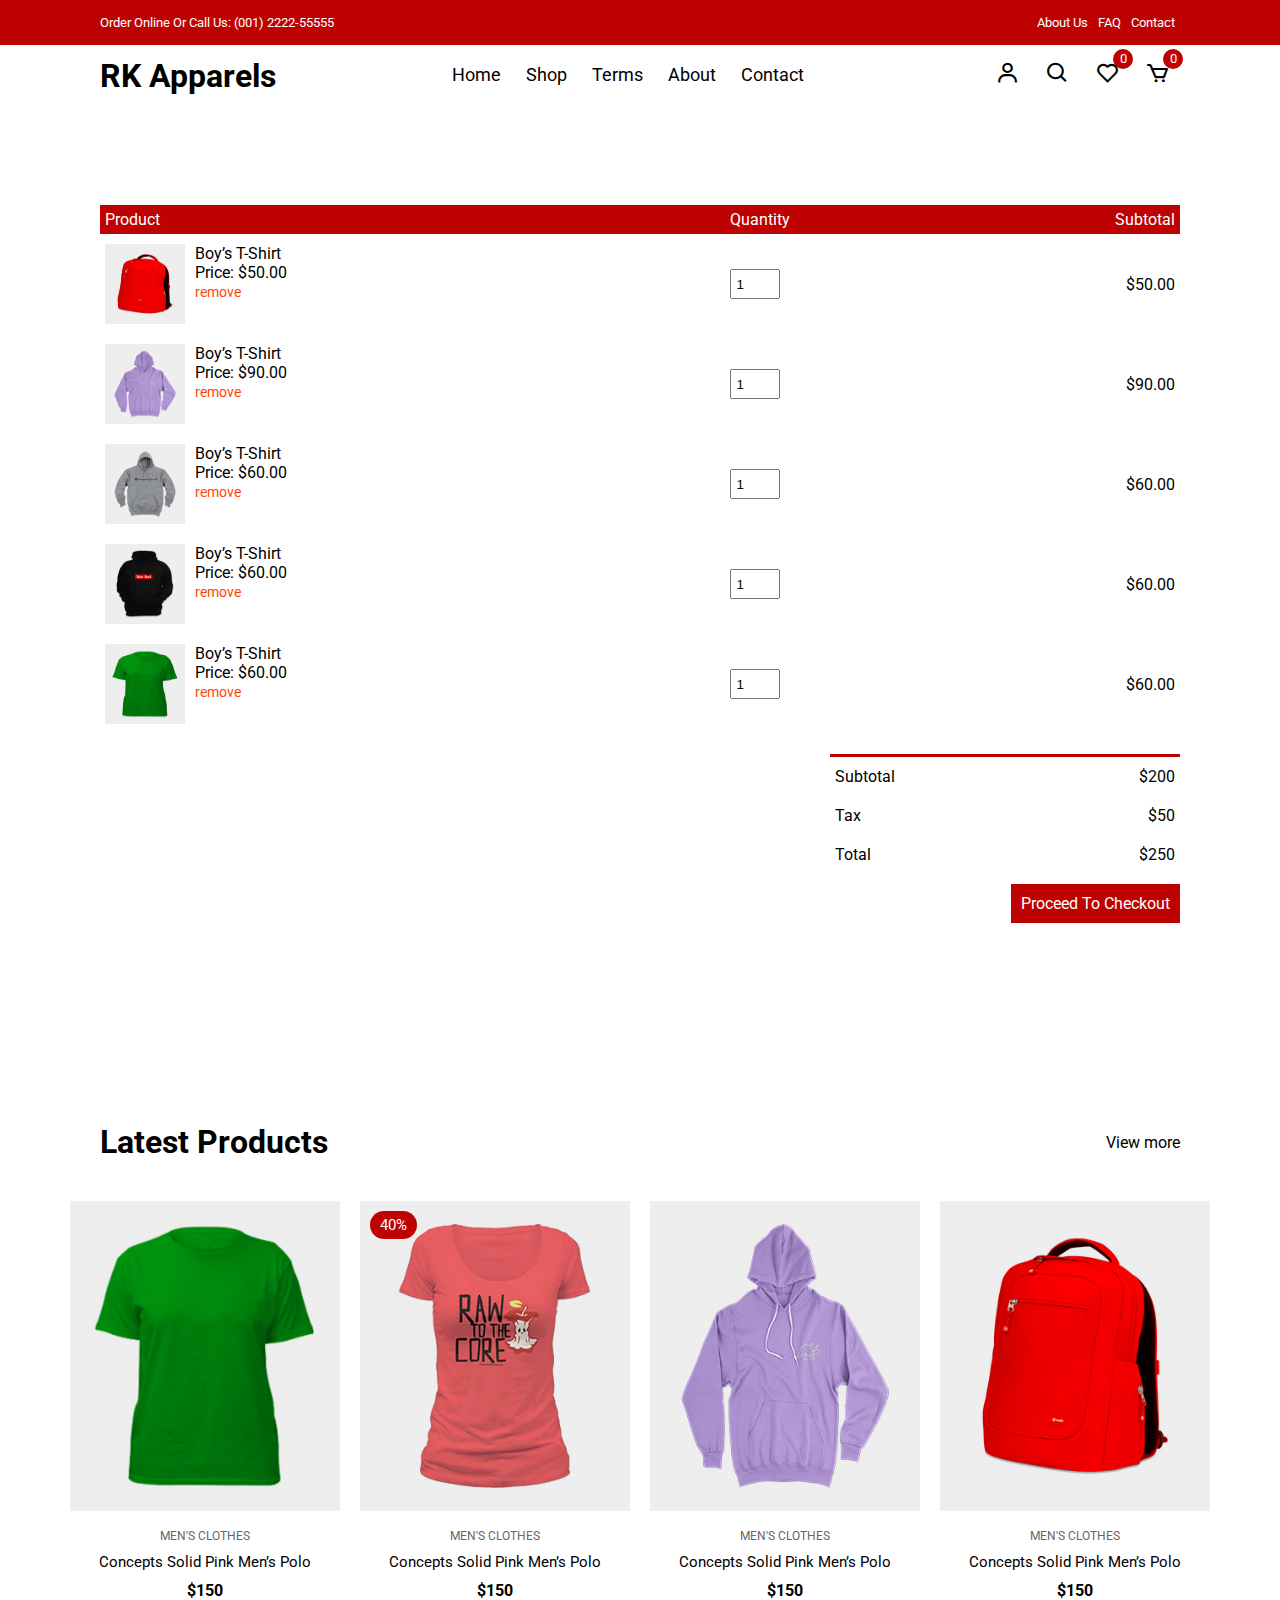
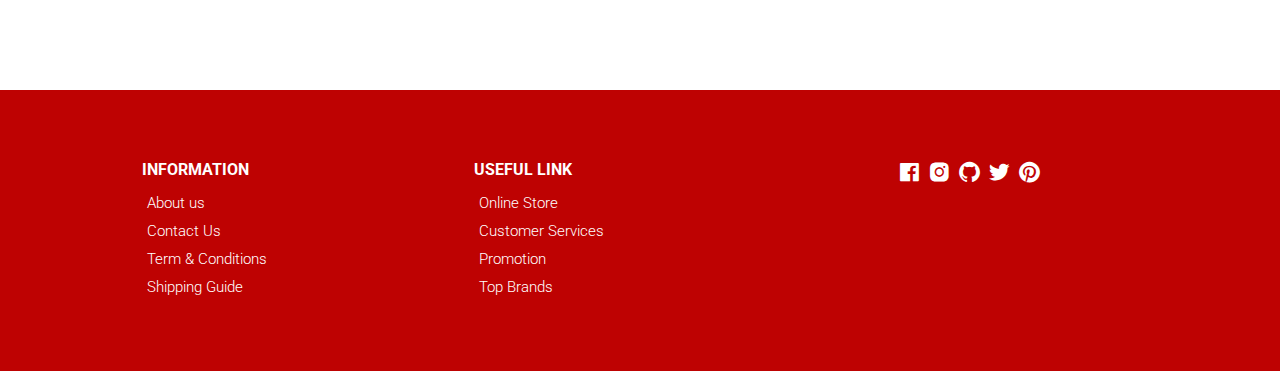
<file: cart.html>
<!DOCTYPE html>
<html lang="en">
  <head>
    <meta charset="UTF-8" />
    <meta name="viewport" content="width=device-width, initial-scale=1.0" />
    <!-- Box icons -->
    <link
      rel="stylesheet"
      href="https://cdn.jsdelivr.net/npm/boxicons@latest/css/boxicons.min.css"
    />
    <!-- Custom StyleSheet -->
    <link rel="stylesheet" href="./css/styles.css" />
    <title>Your Cart</title>
  </head>
  <body>
    <!-- Navigation -->
    <div class="top-nav">
      <div class="container d-flex">
        <p>Order Online Or Call Us: (001) 2222-55555</p>
        <ul class="d-flex">
          <li><a href="#">About Us</a></li>
          <li><a href="#">FAQ</a></li>
          <li><a href="#">Contact</a></li>
        </ul>
      </div>
    </div>
    <div class="navigation">
      <div class="nav-center container d-flex">
        <a href="index.html" class="logo"><h1>RK Apparels</h1></a>

        <ul class="nav-list d-flex">
          <li class="nav-item">
            <a href="/" class="nav-link">Home</a>
          </li>
          <li class="nav-item">
            <a href="product.html" class="nav-link">Shop</a>
          </li>
          <li class="nav-item">
            <a href="#terms" class="nav-link">Terms</a>
          </li>
          <li class="nav-item">
            <a href="#about" class="nav-link">About</a>
          </li>
          <li class="nav-item">
            <a href="#contact" class="nav-link">Contact</a>
          </li>
          <li class="icons d-flex">
            <a href="login.html" class="icon">
              <i class="bx bx-user"></i>
            </a>
            <div class="icon">
              <i class="bx bx-search"></i>
            </div>
            <div class="icon">
              <i class="bx bx-heart"></i>
              <span class="d-flex">0</span>
            </div>
            <a href="cart.html" class="icon">
              <i class="bx bx-cart"></i>
              <span class="d-flex">0</span>
            </a>
          </li>
        </ul>

        <div class="icons d-flex">
          <a href="login.html" class="icon">
            <i class="bx bx-user"></i>
          </a>
          <div class="icon">
            <i class="bx bx-search"></i>
          </div>
          <div class="icon">
            <i class="bx bx-heart"></i>
            <span class="d-flex">0</span>
          </div>
          <a href="cart.html" class="icon">
            <i class="bx bx-cart"></i>
            <span class="d-flex">0</span>
          </a>
        </div>

        <div class="hamburger">
          <i class="bx bx-menu-alt-left"></i>
        </div>
      </div>
    </div>

    <!-- Cart Items -->
    <div class="container cart">
      <table>
        <tr>
          <th>Product</th>
          <th>Quantity</th>
          <th>Subtotal</th>
        </tr>
        <tr>
          <td>
            <div class="cart-info">
              <img src="./images/product-2.jpg" alt="" />
              <div>
                <p>Boy’s T-Shirt</p>
                <span>Price: $50.00</span> <br />
                <a href="#">remove</a>
              </div>
            </div>
          </td>
          <td><input type="number" value="1" min="1" /></td>
          <td>$50.00</td>
        </tr>
        <tr>
          <td>
            <div class="cart-info">
              <img src="./images/product-3.jpg" alt="" />
              <div>
                <p>Boy’s T-Shirt</p>
                <span>Price: $90.00</span> <br />
                <a href="#">remove</a>
              </div>
            </div>
          </td>
          <td><input type="number" value="1" min="1" /></td>
          <td>$90.00</td>
        </tr>
        <tr>
          <td>
            <div class="cart-info">
              <img src="./images/product-4.jpg" alt="" />
              <div>
                <p>Boy’s T-Shirt</p>
                <span>Price: $60.00</span> <br />
                <a href="#">remove</a>
              </div>
            </div>
          </td>
          <td><input type="number" value="1" min="1" /></td>
          <td>$60.00</td>
        </tr>
        <tr>
          <td>
            <div class="cart-info">
              <img src="./images/product-5.jpg" alt="" />
              <div>
                <p>Boy’s T-Shirt</p>
                <span>Price: $60.00</span> <br />
                <a href="#">remove</a>
              </div>
            </div>
          </td>
          <td><input type="number" value="1" min="1" /></td>
          <td>$60.00</td>
        </tr>
        <tr>
          <td>
            <div class="cart-info">
              <img src="./images/product-6.jpg" alt="" />
              <div>
                <p>Boy’s T-Shirt</p>
                <span>Price: $60.00</span> <br />
                <a href="#">remove</a>
              </div>
            </div>
          </td>
          <td><input type="number" value="1" min="1" /></td>
          <td>$60.00</td>
        </tr>
      </table>
      <div class="total-price">
        <table>
          <tr>
            <td>Subtotal</td>
            <td>$200</td>
          </tr>
          <tr>
            <td>Tax</td>
            <td>$50</td>
          </tr>
          <tr>
            <td>Total</td>
            <td>$250</td>
          </tr>
        </table>
        <a href="#" class="checkout btn">Proceed To Checkout</a>
      </div>
    </div>

    <!-- Latest Products -->
    <section class="section featured">
      <div class="top container">
        <h1>Latest Products</h1>
        <a href="#" class="view-more">View more</a>
      </div>
      <div class="product-center container">
        <div class="product-item">
          <div class="overlay">
            <a href="" class="product-thumb">
              <img src="./images/product-6.jpg" alt="" />
            </a>
          </div>
          <div class="product-info">
            <span>MEN'S CLOTHES</span>
            <a href="">Concepts Solid Pink Men’s Polo</a>
            <h4>$150</h4>
          </div>
          <ul class="icons">
            <li><i class="bx bx-heart"></i></li>
            <li><i class="bx bx-search"></i></li>
            <li><i class="bx bx-cart"></i></li>
          </ul>
        </div>
        <div class="product-item">
          <div class="overlay">
            <a href="" class="product-thumb">
              <img src="./images/product-1.jpg" alt="" />
            </a>
            <span class="discount">40%</span>
          </div>
          <div class="product-info">
            <span>MEN'S CLOTHES</span>
            <a href="">Concepts Solid Pink Men’s Polo</a>
            <h4>$150</h4>
          </div>
          <ul class="icons">
            <li><i class="bx bx-heart"></i></li>
            <li><i class="bx bx-search"></i></li>
            <li><i class="bx bx-cart"></i></li>
          </ul>
        </div>
        <div class="product-item">
          <div class="overlay">
            <a href="" class="product-thumb">
              <img src="./images/product-3.jpg" alt="" />
            </a>
          </div>
          <div class="product-info">
            <span>MEN'S CLOTHES</span>
            <a href="">Concepts Solid Pink Men’s Polo</a>
            <h4>$150</h4>
          </div>
          <ul class="icons">
            <li><i class="bx bx-heart"></i></li>
            <li><i class="bx bx-search"></i></li>
            <li><i class="bx bx-cart"></i></li>
          </ul>
        </div>
        <div class="product-item">
          <div class="overlay">
            <a href="" class="product-thumb">
              <img src="./images/product-2.jpg" alt="" />
            </a>
          </div>
          <div class="product-info">
            <span>MEN'S CLOTHES</span>
            <a href="">Concepts Solid Pink Men’s Polo</a>
            <h4>$150</h4>
          </div>
          <ul class="icons">
            <li><i class="bx bx-heart"></i></li>
            <li><i class="bx bx-search"></i></li>
            <li><i class="bx bx-cart"></i></li>
          </ul>
        </div>
      </div>
    </section>

    <!-- Footer -->
    <footer class="footer">
      <div class="row">
        <div class="col d-flex">
          <h4>INFORMATION</h4>
          <a href="">About us</a>
          <a href="">Contact Us</a>
          <a href="">Term & Conditions</a>
          <a href="">Shipping Guide</a>
        </div>
        <div class="col d-flex">
          <h4>USEFUL LINK</h4>
          <a href="">Online Store</a>
          <a href="">Customer Services</a>
          <a href="">Promotion</a>
          <a href="">Top Brands</a>
        </div>
        <div class="col d-flex">
          <span><i class="bx bxl-facebook-square"></i></span>
          <span><i class="bx bxl-instagram-alt"></i></span>
          <span><i class="bx bxl-github"></i></span>
          <span><i class="bx bxl-twitter"></i></span>
          <span><i class="bx bxl-pinterest"></i></span>
        </div>
      </div>
    </footer>

    <!-- Custom Script -->
    <script src="./js/index.js"></script>
  </body>
</html>
</file>
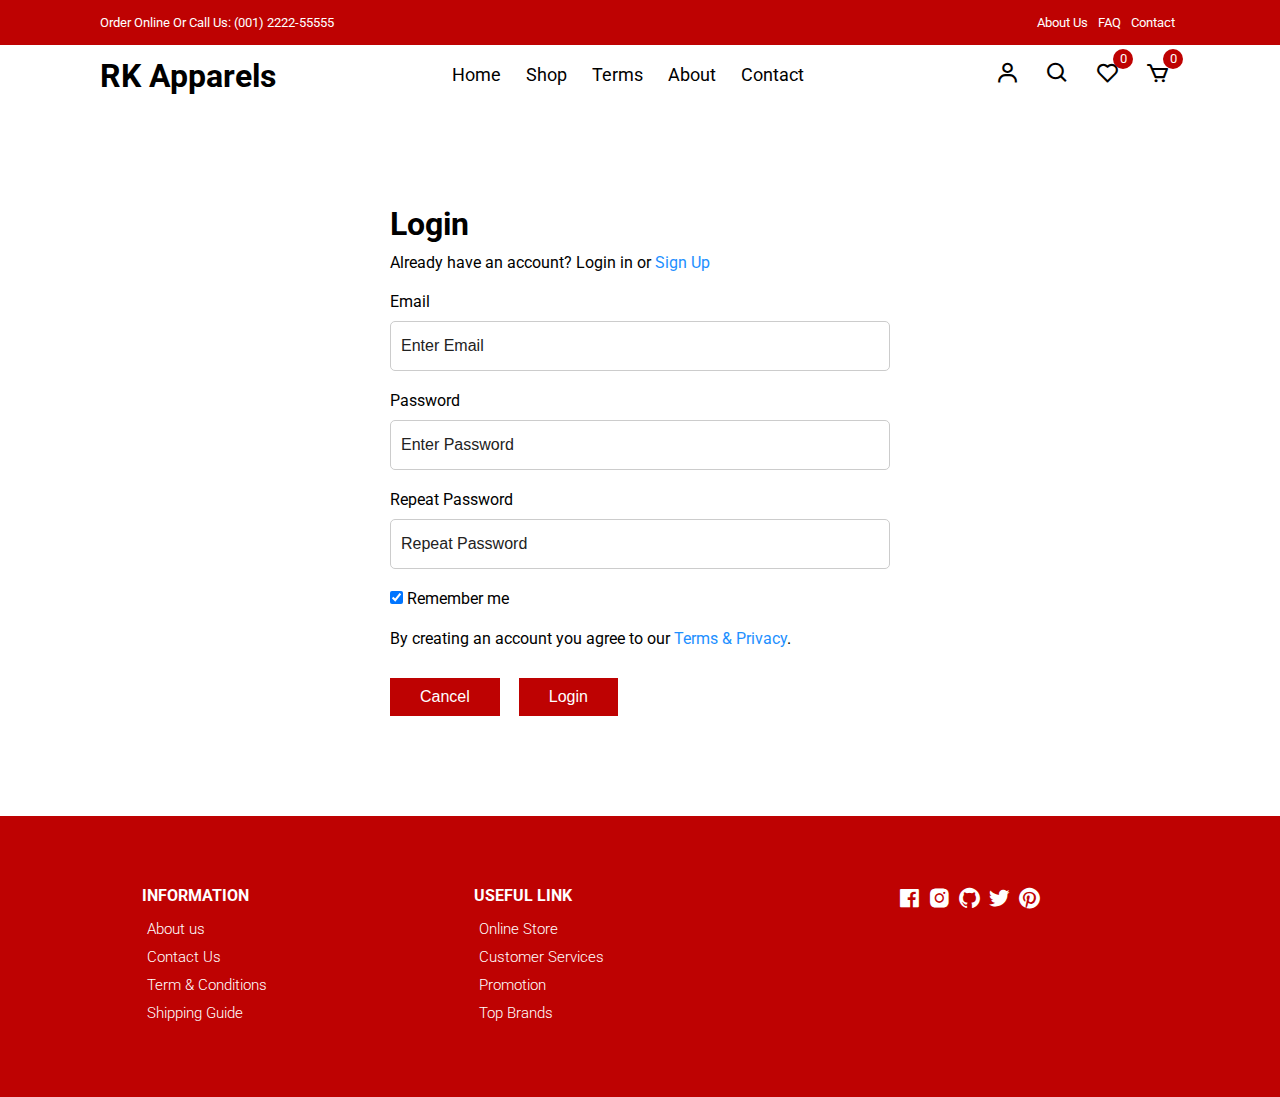
<file: login.html>
<!DOCTYPE html>
<html lang="en">
  <head>
    <meta charset="UTF-8" />
    <meta name="viewport" content="width=device-width, initial-scale=1.0" />
    <!-- Box icons -->
    <link
      rel="stylesheet"
      href="https://cdn.jsdelivr.net/npm/boxicons@latest/css/boxicons.min.css"
    />
    <!-- Custom StyleSheet -->
    <link rel="stylesheet" href="./css/styles.css" />
    <title>Login</title>
  </head>
  <body>
    <!-- Navigation -->
    <div class="top-nav">
      <div class="container d-flex">
        <p>Order Online Or Call Us: (001) 2222-55555</p>
        <ul class="d-flex">
          <li><a href="#">About Us</a></li>
          <li><a href="#">FAQ</a></li>
          <li><a href="#">Contact</a></li>
        </ul>
      </div>
    </div>
    <div class="navigation">
      <div class="nav-center container d-flex">
        <a href="index.html" class="logo"><h1>RK Apparels</h1></a>

        <ul class="nav-list d-flex">
          <li class="nav-item">
            <a href="/" class="nav-link">Home</a>
          </li>
          <li class="nav-item">
            <a href="product.html" class="nav-link">Shop</a>
          </li>
          <li class="nav-item">
            <a href="#terms" class="nav-link">Terms</a>
          </li>
          <li class="nav-item">
            <a href="#about" class="nav-link">About</a>
          </li>
          <li class="nav-item">
            <a href="#contact" class="nav-link">Contact</a>
          </li>
          <li class="icons d-flex">
            <a href="login.html" class="icon">
              <i class="bx bx-user"></i>
            </a>
            <div class="icon">
              <i class="bx bx-search"></i>
            </div>
            <div class="icon">
              <i class="bx bx-heart"></i>
              <span class="d-flex">0</span>
            </div>
            <a href="cart.html" class="icon">
              <i class="bx bx-cart"></i>
              <span class="d-flex">0</span>
            </a>
          </li>
        </ul>

        <div class="icons d-flex">
          <a href="login.html" class="icon">
            <i class="bx bx-user"></i>
          </a>
          <div class="icon">
            <i class="bx bx-search"></i>
          </div>
          <div class="icon">
            <i class="bx bx-heart"></i>
            <span class="d-flex">0</span>
          </div>
          <a href="cart.html" class="icon">
            <i class="bx bx-cart"></i>
            <span class="d-flex">0</span>
          </a>
        </div>

        <div class="hamburger">
          <i class="bx bx-menu-alt-left"></i>
        </div>
      </div>
    </div>
    <!-- Login -->
    <div class="container">
      <div class="login-form">
        <form action="">
          <h1>Login</h1>
          <p>
            Already have an account? Login in or
            <a href="signup.html">Sign Up</a>
          </p>

          <label for="email">Email</label>
          <input type="text" placeholder="Enter Email" name="email" required />

          <label for="psw">Password</label>
          <input
            type="password"
            placeholder="Enter Password"
            name="psw"
            required
          />

          <label for="psw-repeat">Repeat Password</label>
          <input
            type="password"
            placeholder="Repeat Password"
            name="psw-repeat"
            required
          />

          <label>
            <input
              type="checkbox"
              checked="checked"
              name="remember"
              style="margin-bottom: 15px"
            />
            Remember me
          </label>

          <p>
            By creating an account you agree to our
            <a href="#">Terms & Privacy</a>.
          </p>

          <div class="buttons">
            <button type="button" class="cancelbtn">Cancel</button>
            <button type="submit" class="signupbtn">Login</button>
          </div>
        </form>
      </div>
    </div>

    <!-- Footer -->
    <footer class="footer">
      <div class="row">
        <div class="col d-flex">
          <h4>INFORMATION</h4>
          <a href="">About us</a>
          <a href="">Contact Us</a>
          <a href="">Term & Conditions</a>
          <a href="">Shipping Guide</a>
        </div>
        <div class="col d-flex">
          <h4>USEFUL LINK</h4>
          <a href="">Online Store</a>
          <a href="">Customer Services</a>
          <a href="">Promotion</a>
          <a href="">Top Brands</a>
        </div>
        <div class="col d-flex">
          <span><i class="bx bxl-facebook-square"></i></span>
          <span><i class="bx bxl-instagram-alt"></i></span>
          <span><i class="bx bxl-github"></i></span>
          <span><i class="bx bxl-twitter"></i></span>
          <span><i class="bx bxl-pinterest"></i></span>
        </div>
      </div>
    </footer>

    <!-- Custom Script -->
    <script src="./js/index.js"></script>
  </body>
</html>
</file>
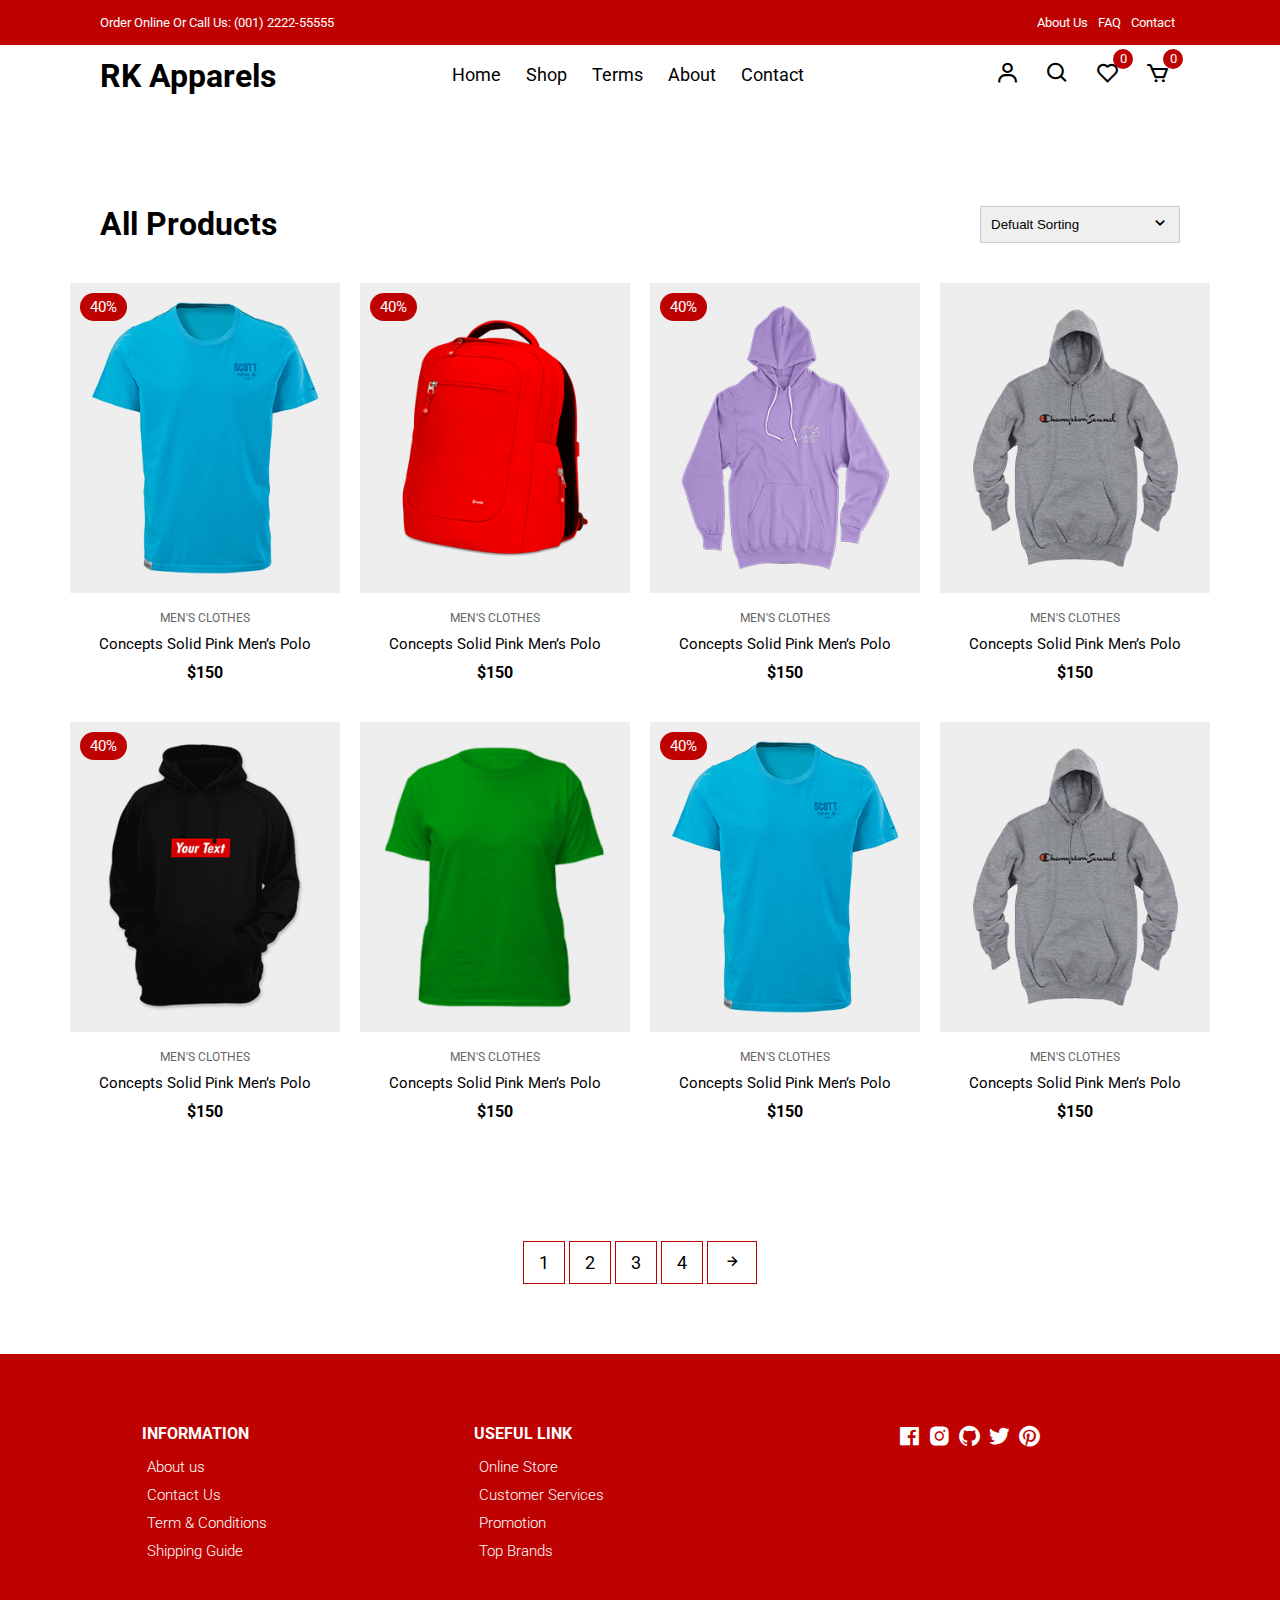
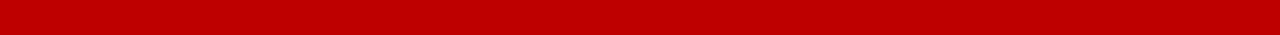
<file: product.html>
<!DOCTYPE html>
<html lang="en">
  <head>
    <meta charset="UTF-8" />
    <meta name="viewport" content="width=device-width, initial-scale=1.0" />
    <!-- Box icons -->
    <link
      rel="stylesheet"
      href="https://cdn.jsdelivr.net/npm/boxicons@latest/css/boxicons.min.css"
    />
    <!-- Custom StyleSheet -->
    <link rel="stylesheet" href="./css/styles.css" />
    <title>Boy’s T-Shirt</title>
  </head>

  <body>
    <!-- Navigation -->
    <div class="top-nav">
      <div class="container d-flex">
        <p>Order Online Or Call Us: (001) 2222-55555</p>
        <ul class="d-flex">
          <li><a href="#">About Us</a></li>
          <li><a href="#">FAQ</a></li>
          <li><a href="#">Contact</a></li>
        </ul>
      </div>
    </div>
    <div class="navigation">
      <div class="nav-center container d-flex">
        <a href="index.html" class="logo"><h1>RK Apparels</h1></a>

        <ul class="nav-list d-flex">
          <li class="nav-item">
            <a href="/" class="nav-link">Home</a>
          </li>
          <li class="nav-item">
            <a href="product.html" class="nav-link">Shop</a>
          </li>
          <li class="nav-item">
            <a href="#terms" class="nav-link">Terms</a>
          </li>
          <li class="nav-item">
            <a href="#about" class="nav-link">About</a>
          </li>
          <li class="nav-item">
            <a href="#contact" class="nav-link">Contact</a>
          </li>
          <li class="icons d-flex">
            <a href="login.html" class="icon">
              <i class="bx bx-user"></i>
            </a>
            <div class="icon">
              <i class="bx bx-search"></i>
            </div>
            <div class="icon">
              <i class="bx bx-heart"></i>
              <span class="d-flex">0</span>
            </div>
            <a href="cart.html" class="icon">
              <i class="bx bx-cart"></i>
              <span class="d-flex">0</span>
            </a>
          </li>
        </ul>

        <div class="icons d-flex">
          <a href="login.html" class="icon">
            <i class="bx bx-user"></i>
          </a>
          <div class="icon">
            <i class="bx bx-search"></i>
          </div>
          <div class="icon">
            <i class="bx bx-heart"></i>
            <span class="d-flex">0</span>
          </div>
          <a href="cart.html" class="icon">
            <i class="bx bx-cart"></i>
            <span class="d-flex">0</span>
          </a>
        </div>

        <div class="hamburger">
          <i class="bx bx-menu-alt-left"></i>
        </div>
      </div>
    </div>

    <!-- All Products -->
    <section class="section all-products" id="products">
      <div class="top container">
        <h1>All Products</h1>
        <form>
          <select>
            <option value="1">Defualt Sorting</option>
            <option value="2">Sort By Price</option>
            <option value="3">Sort By Popularity</option>
            <option value="4">Sort By Sale</option>
            <option value="5">Sort By Rating</option>
          </select>
          <span><i class="bx bx-chevron-down"></i></span>
        </form>
      </div>
      <div class="product-center container">
        <div class="product-item">
          <div class="overlay">
            <a href="productDetails.html" class="product-thumb">
              <img src="./images/product-7.jpg" alt="" />
            </a>
            <span class="discount">40%</span>
          </div>
          <div class="product-info">
            <span>MEN'S CLOTHES</span>
            <a href="productDetails.html">Concepts Solid Pink Men’s Polo</a>
            <h4>$150</h4>
          </div>
          <ul class="icons">
            <li><i class="bx bx-heart"></i></li>
            <li><i class="bx bx-search"></i></li>
            <li><i class="bx bx-cart"></i></li>
          </ul>
        </div>
        <div class="product-item">
          <div class="overlay">
            <a href="" class="product-thumb">
              <img src="./images/product-2.jpg" alt="" />
            </a>
            <span class="discount">40%</span>
          </div>
          <div class="product-info">
            <span>MEN'S CLOTHES</span>
            <a href="">Concepts Solid Pink Men’s Polo</a>
            <h4>$150</h4>
          </div>
          <ul class="icons">
            <li><i class="bx bx-heart"></i></li>
            <li><i class="bx bx-search"></i></li>
            <li><i class="bx bx-cart"></i></li>
          </ul>
        </div>
        <div class="product-item">
          <div class="overlay">
            <a href="" class="product-thumb">
              <img src="./images/product-3.jpg" alt="" />
            </a>
            <span class="discount">40%</span>
          </div>
          <div class="product-info">
            <span>MEN'S CLOTHES</span>
            <a href="">Concepts Solid Pink Men’s Polo</a>
            <h4>$150</h4>
          </div>
          <ul class="icons">
            <li><i class="bx bx-heart"></i></li>
            <li><i class="bx bx-search"></i></li>
            <li><i class="bx bx-cart"></i></li>
          </ul>
        </div>
        <div class="product-item">
          <div class="overlay">
            <a href="" class="product-thumb">
              <img src="./images/product-4.jpg" alt="" />
            </a>
          </div>
          <div class="product-info">
            <span>MEN'S CLOTHES</span>
            <a href="">Concepts Solid Pink Men’s Polo</a>
            <h4>$150</h4>
          </div>
          <ul class="icons">
            <li><i class="bx bx-heart"></i></li>
            <li><i class="bx bx-search"></i></li>
            <li><i class="bx bx-cart"></i></li>
          </ul>
        </div>
        <div class="product-item">
          <div class="overlay">
            <a href="" class="product-thumb">
              <img src="./images/product-5.jpg" alt="" />
            </a>
            <span class="discount">40%</span>
          </div>
          <div class="product-info">
            <span>MEN'S CLOTHES</span>
            <a href="">Concepts Solid Pink Men’s Polo</a>
            <h4>$150</h4>
          </div>
          <ul class="icons">
            <li><i class="bx bx-heart"></i></li>
            <li><i class="bx bx-search"></i></li>
            <li><i class="bx bx-cart"></i></li>
          </ul>
        </div>
        <div class="product-item">
          <div class="overlay">
            <a href="" class="product-thumb">
              <img src="./images/product-6.jpg" alt="" />
            </a>
          </div>
          <div class="product-info">
            <span>MEN'S CLOTHES</span>
            <a href="">Concepts Solid Pink Men’s Polo</a>
            <h4>$150</h4>
          </div>
          <ul class="icons">
            <li><i class="bx bx-heart"></i></li>
            <li><i class="bx bx-search"></i></li>
            <li><i class="bx bx-cart"></i></li>
          </ul>
        </div>
        <div class="product-item">
          <div class="overlay">
            <a href="" class="product-thumb">
              <img src="./images/product-7.jpg" alt="" />
            </a>
            <span class="discount">40%</span>
          </div>
          <div class="product-info">
            <span>MEN'S CLOTHES</span>
            <a href="">Concepts Solid Pink Men’s Polo</a>
            <h4>$150</h4>
          </div>
          <ul class="icons">
            <li><i class="bx bx-heart"></i></li>
            <li><i class="bx bx-search"></i></li>
            <li><i class="bx bx-cart"></i></li>
          </ul>
        </div>
        <div class="product-item">
          <div class="overlay">
            <a href="" class="product-thumb">
              <img src="./images/product-4.jpg" alt="" />
            </a>
          </div>
          <div class="product-info">
            <span>MEN'S CLOTHES</span>
            <a href="">Concepts Solid Pink Men’s Polo</a>
            <h4>$150</h4>
          </div>
          <ul class="icons">
            <li><i class="bx bx-heart"></i></li>
            <li><i class="bx bx-search"></i></li>
            <li><i class="bx bx-cart"></i></li>
          </ul>
        </div>
      </div>
    </section>
    <section class="pagination">
      <div class="container">
        <span>1</span> <span>2</span> <span>3</span> <span>4</span>
        <span><i class="bx bx-right-arrow-alt"></i></span>
      </div>
    </section>
    <!-- Footer -->
    <footer class="footer">
      <div class="row">
        <div class="col d-flex">
          <h4>INFORMATION</h4>
          <a href="">About us</a>
          <a href="">Contact Us</a>
          <a href="">Term & Conditions</a>
          <a href="">Shipping Guide</a>
        </div>
        <div class="col d-flex">
          <h4>USEFUL LINK</h4>
          <a href="">Online Store</a>
          <a href="">Customer Services</a>
          <a href="">Promotion</a>
          <a href="">Top Brands</a>
        </div>
        <div class="col d-flex">
          <span><i class="bx bxl-facebook-square"></i></span>
          <span><i class="bx bxl-instagram-alt"></i></span>
          <span><i class="bx bxl-github"></i></span>
          <span><i class="bx bxl-twitter"></i></span>
          <span><i class="bx bxl-pinterest"></i></span>
        </div>
      </div>
    </footer>
    <!-- Custom Script -->
    <script src="./js/index.js"></script>
  </body>
</html>
</file>
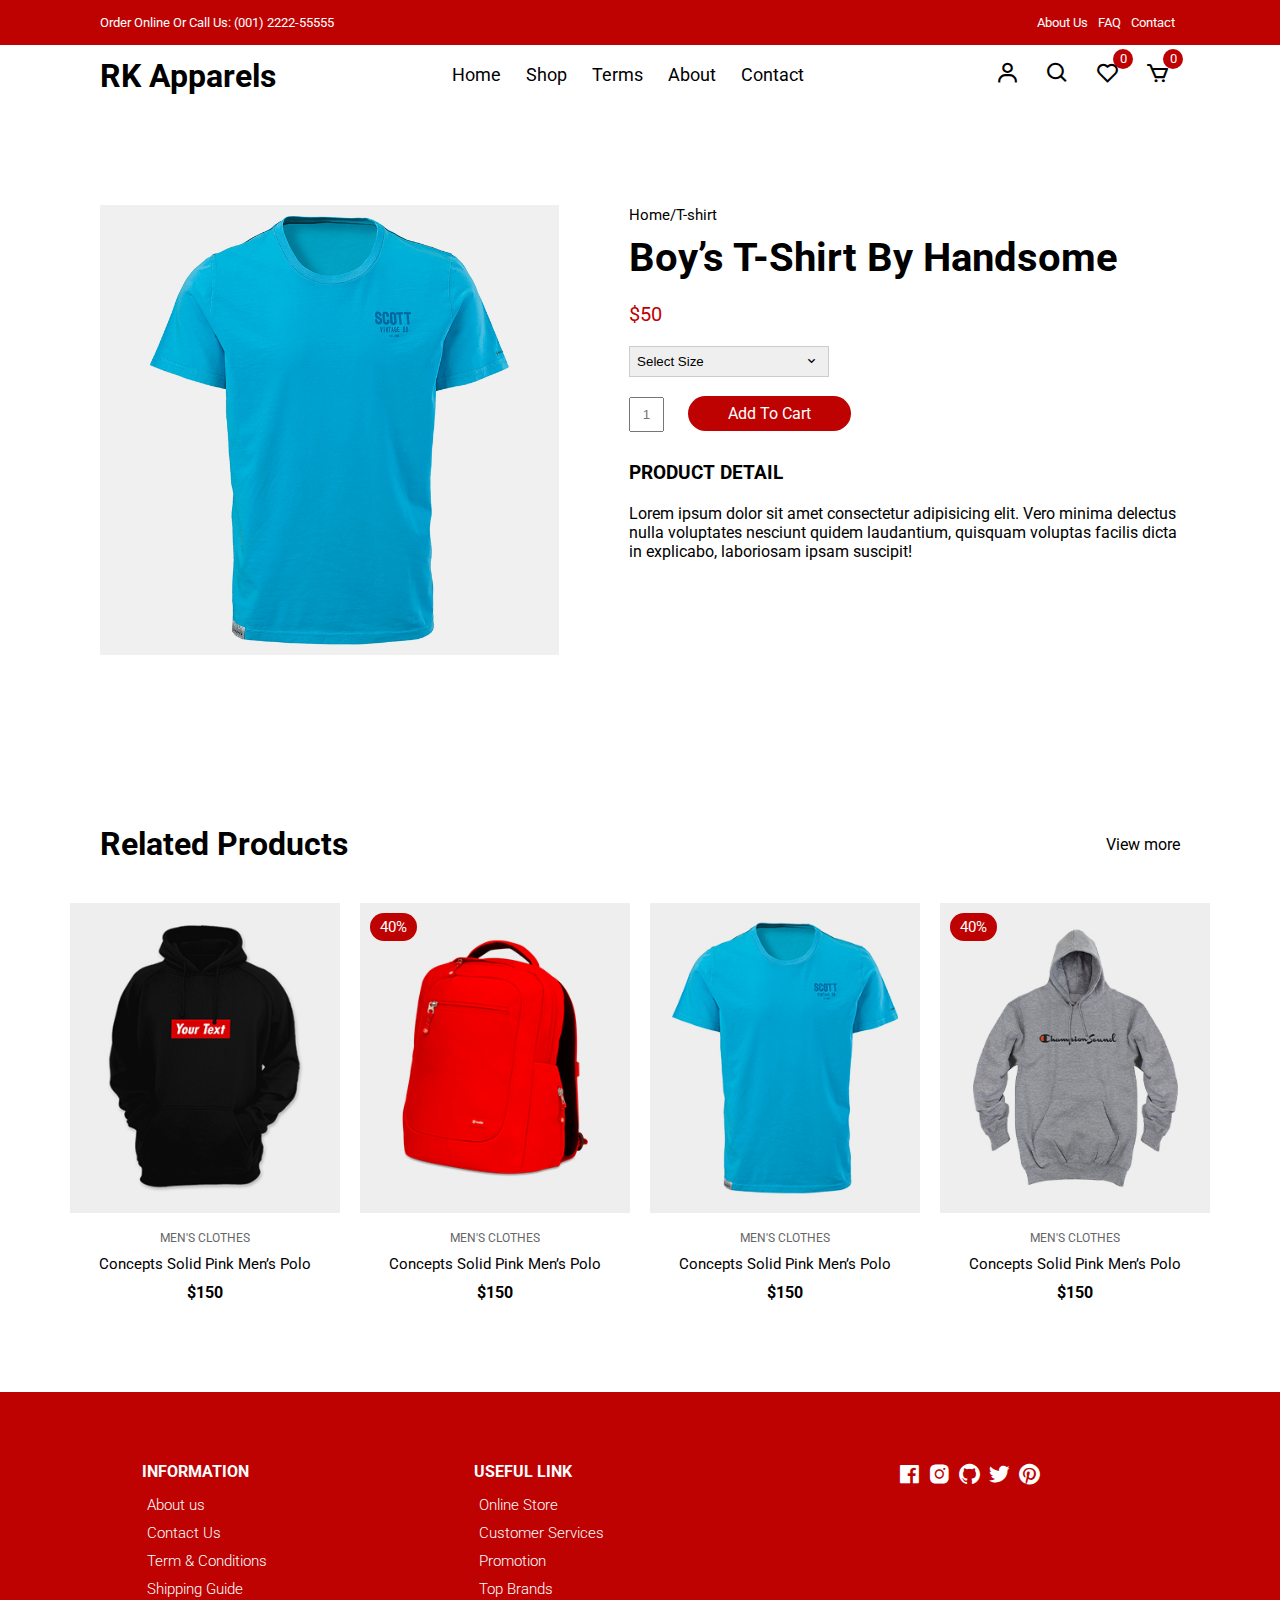
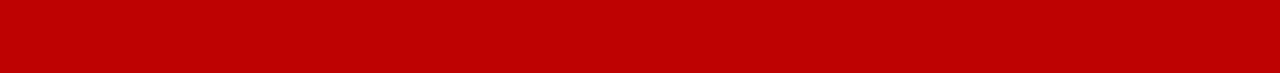
<file: productDetails.html>
<!DOCTYPE html>
<html lang="en">
  <head>
    <meta charset="UTF-8" />
    <meta name="viewport" content="width=device-width, initial-scale=1.0" />
    <!-- Box icons -->
    <link
      rel="stylesheet"
      href="https://cdn.jsdelivr.net/npm/boxicons@latest/css/boxicons.min.css"
    />
    <!-- Custom StyleSheet -->
    <link rel="stylesheet" href="./css/styles.css" />
    <title>Boy’s T-Shirt - Codevo</title>
  </head>

  <body>
    <!-- Navigation -->
    <div class="top-nav">
      <div class="container d-flex">
        <p>Order Online Or Call Us: (001) 2222-55555</p>
        <ul class="d-flex">
          <li><a href="#">About Us</a></li>
          <li><a href="#">FAQ</a></li>
          <li><a href="#">Contact</a></li>
        </ul>
      </div>
    </div>
    <div class="navigation">
      <div class="nav-center container d-flex">
        <a href="index.html" class="logo"><h1>RK Apparels</h1></a>

        <ul class="nav-list d-flex">
          <li class="nav-item">
            <a href="/" class="nav-link">Home</a>
          </li>
          <li class="nav-item">
            <a href="product.html" class="nav-link">Shop</a>
          </li>
          <li class="nav-item">
            <a href="#terms" class="nav-link">Terms</a>
          </li>
          <li class="nav-item">
            <a href="#about" class="nav-link">About</a>
          </li>
          <li class="nav-item">
            <a href="#contact" class="nav-link">Contact</a>
          </li>
          <li class="icons d-flex">
            <a href="login.html" class="icon">
              <i class="bx bx-user"></i>
            </a>
            <div class="icon">
              <i class="bx bx-search"></i>
            </div>
            <div class="icon">
              <i class="bx bx-heart"></i>
              <span class="d-flex">0</span>
            </div>
            <a href="cart.html" class="icon">
              <i class="bx bx-cart"></i>
              <span class="d-flex">0</span>
            </a>
          </li>
        </ul>

        <div class="icons d-flex">
          <a href="login.html" class="icon">
            <i class="bx bx-user"></i>
          </a>
          <div class="icon">
            <i class="bx bx-search"></i>
          </div>
          <div class="icon">
            <i class="bx bx-heart"></i>
            <span class="d-flex">0</span>
          </div>
          <a href="cart.html" class="icon">
            <i class="bx bx-cart"></i>
            <span class="d-flex">0</span>
          </a>
        </div>

        <div class="hamburger">
          <i class="bx bx-menu-alt-left"></i>
        </div>
      </div>
    </div>

    <!-- Product Details -->
    <section class="section product-detail">
      <div class="details container">
        <div class="left image-container">
          <div class="main">
            <img src="./images/product-8.jpg" id="zoom" alt="" />
          </div>
        </div>
        <div class="right">
          <span>Home/T-shirt</span>
          <h1>Boy’s T-Shirt By Handsome</h1>
          <div class="price">$50</div>
          <form>
            <div>
              <select>
                <option value="Select Size" selected disabled>
                  Select Size
                </option>
                <option value="1">32</option>
                <option value="2">42</option>
                <option value="3">52</option>
                <option value="4">62</option>
              </select>
              <span><i class="bx bx-chevron-down"></i></span>
            </div>
          </form>
          <form class="form">
            <input type="text" placeholder="1" />
            <a href="cart.html" class="addCart">Add To Cart</a>
          </form>
          <h3>Product Detail</h3>
          <p>
            Lorem ipsum dolor sit amet consectetur adipisicing elit. Vero minima
            delectus nulla voluptates nesciunt quidem laudantium, quisquam
            voluptas facilis dicta in explicabo, laboriosam ipsam suscipit!
          </p>
        </div>
      </div>
    </section>

    <!-- Related -->
    <section class="section featured">
      <div class="top container">
        <h1>Related Products</h1>
        <a href="#" class="view-more">View more</a>
      </div>
      <div class="product-center container">
        <div class="product-item">
          <div class="overlay">
            <a href="" class="product-thumb">
              <img src="./images/product-5.jpg" alt="" />
            </a>
          </div>
          <div class="product-info">
            <span>MEN'S CLOTHES</span>
            <a href="">Concepts Solid Pink Men’s Polo</a>
            <h4>$150</h4>
          </div>
          <ul class="icons">
            <li><i class="bx bx-heart"></i></li>
            <li><i class="bx bx-search"></i></li>
            <li><i class="bx bx-cart"></i></li>
          </ul>
        </div>
        <div class="product-item">
          <div class="overlay">
            <a href="" class="product-thumb">
              <img src="./images/product-2.jpg" alt="" />
            </a>
            <span class="discount">40%</span>
          </div>
          <div class="product-info">
            <span>MEN'S CLOTHES</span>
            <a href="">Concepts Solid Pink Men’s Polo</a>
            <h4>$150</h4>
          </div>
          <ul class="icons">
            <li><i class="bx bx-heart"></i></li>
            <li><i class="bx bx-search"></i></li>
            <li><i class="bx bx-cart"></i></li>
          </ul>
        </div>
        <div class="product-item">
          <div class="overlay">
            <a href="" class="product-thumb">
              <img src="./images/product-7.jpg" alt="" />
            </a>
          </div>
          <div class="product-info">
            <span>MEN'S CLOTHES</span>
            <a href="">Concepts Solid Pink Men’s Polo</a>
            <h4>$150</h4>
          </div>
          <ul class="icons">
            <li><i class="bx bx-heart"></i></li>
            <li><i class="bx bx-search"></i></li>
            <li><i class="bx bx-cart"></i></li>
          </ul>
        </div>
        <div class="product-item">
          <div class="overlay">
            <a href="" class="product-thumb">
              <img src="./images/product-4.jpg" alt="" />
            </a>
            <span class="discount">40%</span>
          </div>
          <div class="product-info">
            <span>MEN'S CLOTHES</span>
            <a href="">Concepts Solid Pink Men’s Polo</a>
            <h4>$150</h4>
          </div>
          <ul class="icons">
            <li><i class="bx bx-heart"></i></li>
            <li><i class="bx bx-search"></i></li>
            <li><i class="bx bx-cart"></i></li>
          </ul>
        </div>
      </div>
    </section>
    <!-- Footer -->
    <footer class="footer">
      <div class="row">
        <div class="col d-flex">
          <h4>INFORMATION</h4>
          <a href="">About us</a>
          <a href="">Contact Us</a>
          <a href="">Term & Conditions</a>
          <a href="">Shipping Guide</a>
        </div>
        <div class="col d-flex">
          <h4>USEFUL LINK</h4>
          <a href="">Online Store</a>
          <a href="">Customer Services</a>
          <a href="">Promotion</a>
          <a href="">Top Brands</a>
        </div>
        <div class="col d-flex">
          <span><i class="bx bxl-facebook-square"></i></span>
          <span><i class="bx bxl-instagram-alt"></i></span>
          <span><i class="bx bxl-github"></i></span>
          <span><i class="bx bxl-twitter"></i></span>
          <span><i class="bx bxl-pinterest"></i></span>
        </div>
      </div>
    </footer>
    <!-- Custom Script -->
    <script src="./js/index.js"></script>
    <script
      src="https://code.jquery.com/jquery-3.4.0.min.js"
      integrity="sha384-JUMjoW8OzDJw4oFpWIB2Bu/c6768ObEthBMVSiIx4ruBIEdyNSUQAjJNFqT5pnJ6"
      crossorigin="anonymous"
    ></script>
    <script src="./js/zoomsl.min.js"></script>
    <script>
      $(function () {
        console.log("hello");
        $("#zoom").imagezoomsl({
          zoomrange: [4, 4],
        });
      });
    </script>
  </body>
</html>
</file>
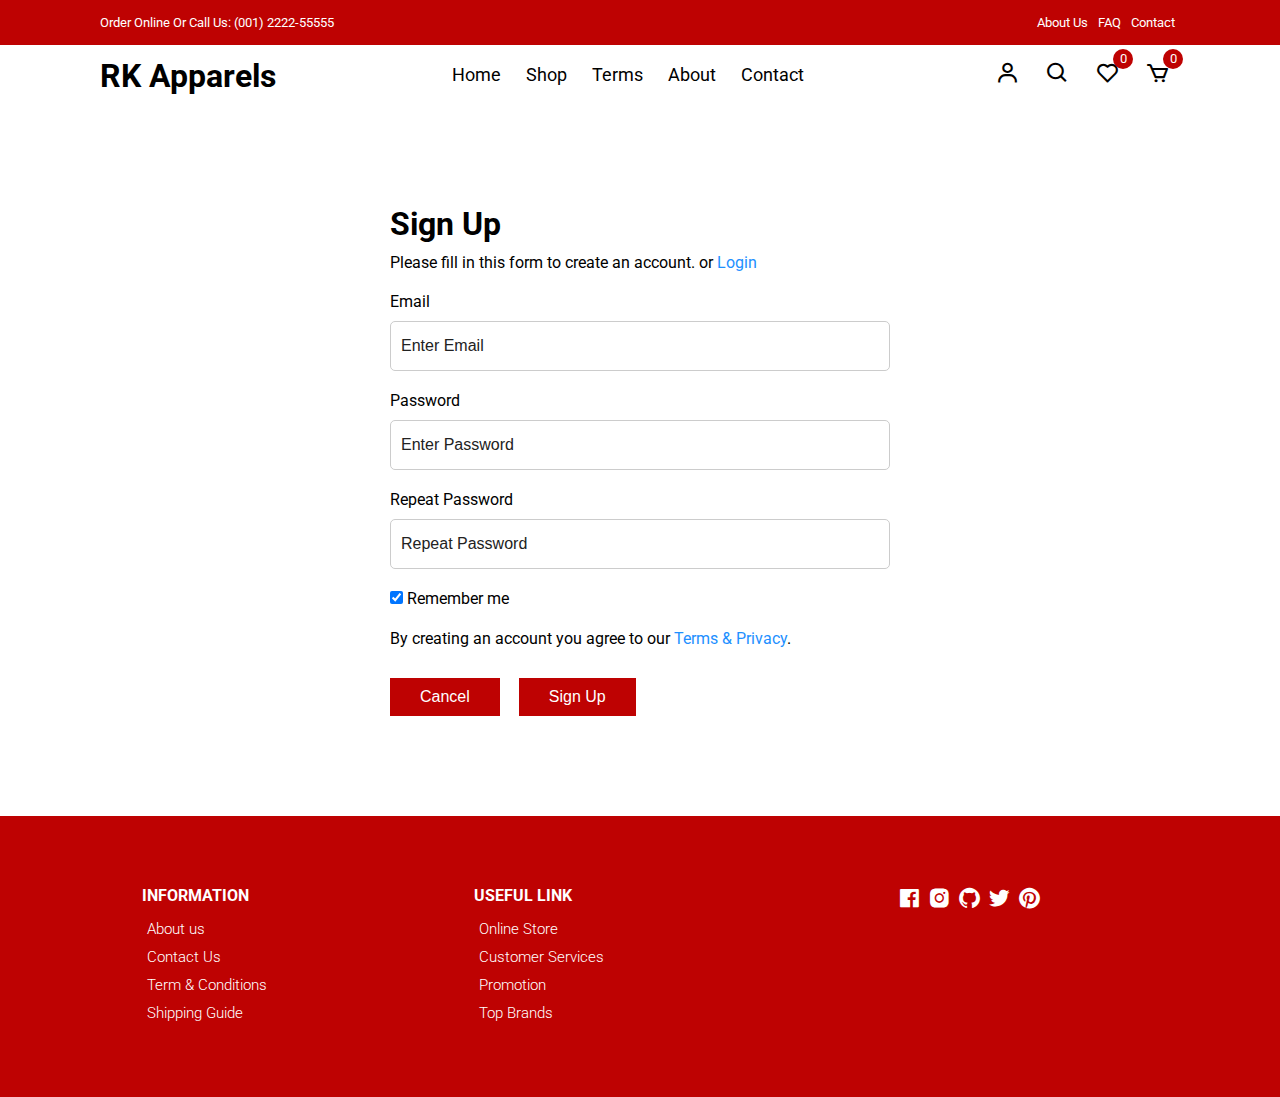
<file: signup.html>
<!DOCTYPE html>
<html lang="en">
  <head>
    <meta charset="UTF-8" />
    <meta name="viewport" content="width=device-width, initial-scale=1.0" />
    <!-- Box icons -->
    <link
      rel="stylesheet"
      href="https://cdn.jsdelivr.net/npm/boxicons@latest/css/boxicons.min.css"
    />
    <!-- Custom StyleSheet -->
    <link rel="stylesheet" href="./css/styles.css" />
    <title>Sign Up</title>
  </head>
  <body>
    <!-- Navigation -->
    <div class="top-nav">
      <div class="container d-flex">
        <p>Order Online Or Call Us: (001) 2222-55555</p>
        <ul class="d-flex">
          <li><a href="#">About Us</a></li>
          <li><a href="#">FAQ</a></li>
          <li><a href="#">Contact</a></li>
        </ul>
      </div>
    </div>
    <div class="navigation">
      <div class="nav-center container d-flex">
        <a href="index.html" class="logo"><h1>RK Apparels</h1></a>

        <ul class="nav-list d-flex">
          <li class="nav-item">
            <a href="/" class="nav-link">Home</a>
          </li>
          <li class="nav-item">
            <a href="product.html" class="nav-link">Shop</a>
          </li>
          <li class="nav-item">
            <a href="#terms" class="nav-link">Terms</a>
          </li>
          <li class="nav-item">
            <a href="#about" class="nav-link">About</a>
          </li>
          <li class="nav-item">
            <a href="#contact" class="nav-link">Contact</a>
          </li>
          <li class="icons d-flex">
            <a href="login.html" class="icon">
              <i class="bx bx-user"></i>
            </a>
            <div class="icon">
              <i class="bx bx-search"></i>
            </div>
            <div class="icon">
              <i class="bx bx-heart"></i>
              <span class="d-flex">0</span>
            </div>
            <a href="cart.html" class="icon">
              <i class="bx bx-cart"></i>
              <span class="d-flex">0</span>
            </a>
          </li>
        </ul>

        <div class="icons d-flex">
          <a href="login.html" class="icon">
            <i class="bx bx-user"></i>
          </a>
          <div class="icon">
            <i class="bx bx-search"></i>
          </div>
          <div class="icon">
            <i class="bx bx-heart"></i>
            <span class="d-flex">0</span>
          </div>
          <a href="cart.html" class="icon">
            <i class="bx bx-cart"></i>
            <span class="d-flex">0</span>
          </a>
        </div>

        <div class="hamburger">
          <i class="bx bx-menu-alt-left"></i>
        </div>
      </div>
    </div>
    <!-- Login -->
    <div class="container">
      <div class="login-form">
        <form action="">
          <h1>Sign Up</h1>
          <p>
            Please fill in this form to create an account. or
            <a href="login.html">Login</a>
          </p>

          <label for="email">Email</label>
          <input type="text" placeholder="Enter Email" name="email" required />

          <label for="psw">Password</label>
          <input
            type="password"
            placeholder="Enter Password"
            name="psw"
            required
          />

          <label for="psw-repeat">Repeat Password</label>
          <input
            type="password"
            placeholder="Repeat Password"
            name="psw-repeat"
            required
          />

          <label>
            <input
              type="checkbox"
              checked="checked"
              name="remember"
              style="margin-bottom: 15px"
            />
            Remember me
          </label>

          <p>
            By creating an account you agree to our
            <a href="#">Terms & Privacy</a>.
          </p>

          <div class="buttons">
            <button type="button" class="cancelbtn">Cancel</button>
            <button type="submit" class="signupbtn">Sign Up</button>
          </div>
        </form>
      </div>
    </div>

    <!-- Footer -->
    <footer class="footer">
      <div class="row">
        <div class="col d-flex">
          <h4>INFORMATION</h4>
          <a href="">About us</a>
          <a href="">Contact Us</a>
          <a href="">Term & Conditions</a>
          <a href="">Shipping Guide</a>
        </div>
        <div class="col d-flex">
          <h4>USEFUL LINK</h4>
          <a href="">Online Store</a>
          <a href="">Customer Services</a>
          <a href="">Promotion</a>
          <a href="">Top Brands</a>
        </div>
        <div class="col d-flex">
          <span><i class="bx bxl-facebook-square"></i></span>
          <span><i class="bx bxl-instagram-alt"></i></span>
          <span><i class="bx bxl-github"></i></span>
          <span><i class="bx bxl-twitter"></i></span>
          <span><i class="bx bxl-pinterest"></i></span>
        </div>
      </div>
    </footer>

    <!-- Custom Script -->
    <script src="./js/index.js"></script>
  </body>
</html>
</file>
<file: css/styles.css>
/* Fonts */
@import url('https://fonts.googleapis.com/css2?family=Roboto:wght@100;300;400;500;700&display=swap');

/* Color Variables */
:root {
  --white: #fff;
  --black: #000;
  --green: #be0202;
  --grey1: #f0f0f0;
  --grey2: #e9d7d3;
}

/* Basic Reset */
*,
*::before,
*::after {
  margin: 0;
  padding: 0;
  box-sizing: inherit;
}

html {
  box-sizing: border-box;
  font-size: 62.5%;
}

body {
  font-family: 'Roboto', sans-serif;
  font-size: 1.6rem;
  background-color: var(--white);
  color: var(--black);
  font-weight: 400;
  font-style: normal;
}

a {
  text-decoration: none;
  color: var(--black);
}

li {
  list-style: none;
}

.container {
  max-width: 114rem;
  margin: 0 auto;
  padding: 0 3rem;
}

.d-flex {
  display: flex;
  align-items: center;
}

/* 
=================
Header
=================
*/

.header {
  position: relative;
  min-height: 100vh;
  overflow-x: hidden;
}

.top-nav {
  background-color: var(--green);
  font-size: 1.3rem;
  color: var(--white);
}

.top-nav div {
  justify-content: space-between;
  height: 4.5rem;
}

.top-nav a {
  color: var(--white);
  padding: 0 0.5rem;
}

/* 
=================
Navigation
=================
*/
.navigation {
  height: 6rem;
  line-height: 6rem;
}

.nav-center {
  justify-content: space-between;
}

.nav-list .icons {
  display: none;
}

.nav-center .nav-item:not(:last-child) {
  margin-right: 0.5rem;
}

.nav-center .nav-link {
  font-size: 1.8rem;
  padding: 1rem;
}

.nav-center .nav-link:hover {
  color: var(--green);
}

.nav-center .hamburger {
  display: none;
  font-size: 2.3rem;
  color: var(--black);
  cursor: pointer;
}

/* Icons */

.icon {
  cursor: pointer;
  font-size: 2.5rem;
  padding: 0 1rem;
  color: #000;
  position: relative;
}

.icon:not(:last-child) {
  margin-right: 0.5rem;
}

.icon span {
  position: absolute;
  top: 3px;
  right: -3px;
  background-color: var(--green);
  color: var(--white);
  border-radius: 50%;
  font-size: 1.3rem;
  height: 2rem;
  width: 2rem;
  justify-content: center;
}

@media only screen and (max-width: 768px) {
  .nav-list {
    position: fixed;
    top: 12%;
    left: -35rem;
    flex-direction: column;
    align-items: flex-start;
    box-shadow: 5px 5px 10px rgba(0, 0, 0, 0.2);
    background-color: white;
    height: 100%;
    width: 0%;
    max-width: 35rem;
    z-index: 100;
    transition: all 300ms ease-in-out;
  }

  .nav-list.open {
    left: 0;
    width: 100%;
  }

  .nav-list .nav-item {
    margin: 0 0 1rem 0;
    width: 100%;
  }

  .nav-list .nav-link {
    font-size: 2rem;
    color: var(--black);
  }

  .nav-center .hamburger {
    display: block;
    color: var(--black);
    font-size: 3rem;
  }

  .icons {
    display: none;
  }

  .nav-list .icons {
    display: flex;
  }

  .top-nav ul {
    display: none;
  }

  .top-nav div {
    justify-content: center;
    height: 3rem;
  }
}

/* 
=================
Hero Area
=================
*/

.hero,
.hero .glide__slides {
  background-color: var(--grey2);
  position: relative;
  height: calc(100vh - 6rem);
  margin: 0 4rem;
  overflow: hidden;
}

.hero .center {
  display: flex;
  align-items: center;
  justify-content: center;
  position: relative;
  height: 100%;
  padding-top: 3rem;
}

.hero .left {
  position: absolute;
  top: 0%;
  left: 25rem;
  opacity: 0;
  transition: all 1000ms ease-in-out;
}

.hero .left h1 {
  font-size: 5rem;
  margin: 1rem 0;
}

.hero .left p {
  font-size: 1.6rem;
  margin-bottom: 1rem;
}

.hero .left .hero-btn {
  display: inline-block;
  padding: 1rem 3rem;
  font-size: 1.6rem;
  margin-top: 1rem;
  background-color: var(--green);
  color: white;
}

.hero .right {
  flex: 0 0 50%;
  height: 100%;
  position: relative;
  text-align: center;
}

.hero .right img {
  position: absolute;
  width: 55rem;
  opacity: 0;
  transition: all 1000ms ease-in-out;
}

.center .right img.img1 {
  width: 85%;
  right: -25%;
  bottom: -50%;
}

.center .right img.img2 {
  width: 90%;
  right: -40%;
  bottom: -40%;
}

.glide__slide--active .center .right img {
  bottom: -3%;
  opacity: 1;
}

.glide__slide--active .left {
  opacity: 1;
  top: 35%;
}

/*
======================
Hero Media Query
======================
*/
@media only screen and (max-width: 1500px) {
  .hero .left {
    left: 0;
  }
}
@media only screen and (max-width: 999px) {
  .glide__slide--active .left {
    top: 15%;
  }

  .center .right img.img1 {
    width: 90%;
  }

  .center .right img.img2 {
    width: 100%;
  }
}

@media only screen and (max-width: 567px) {
  .center .right img.img1 {
    width: 30rem;
  }

  .center .right img.img2 {
    width: 33rem;
  }

  .hero,
  .hero .glide__slides {
    margin: 0;
    padding: 0 3rem;
  }

  .hero .left h1 {
    font-size: 3rem;
  }

  .hero .left span {
    font-size: 1.4rem;
  }
  .hero .left p {
    font-size: 1.5rem;
    width: 80%;
  }
}

/* Category Section */
.section {
  padding: 10rem 0 5rem 0;
  overflow: hidden;
}

.cat-center {
  display: flex;
  align-items: center;
  justify-content: center;
  max-width: 114rem;
  margin: auto;
  padding: 0 3rem;
}

.cat-center .cat {
  max-width: 37rem;
  height: 25rem;
  overflow: hidden;
  position: relative;
  cursor: pointer;
  text-align: center;
}

.cat-center .cat:not(:last-child) {
  margin-right: 3rem;
}

.cat-center .cat img {
  width: 36.5rem;
  height: 100%;
  margin: auto;
  object-fit: cover;
  transition: all 2s ease;
}

.cat-center .cat:hover img {
  transform: scale(1.1);
}

.cat-center .cat div {
  position: absolute;
  bottom: 15%;
  left: 50%;
  transform: translateX(-50%);
  background-color: var(--white);
  width: 18rem;
  height: 5rem;
  line-height: 5rem;
  text-align: center;
  font-size: 2rem;
  font-weight: 500;
}

@media only screen and (max-width: 1200px) {
  .cat-center .cat img {
    width: 30rem;
  }
}

@media only screen and (max-width: 967px) {
  .cat-center .cat {
    max-width: 25rem;
    height: 20rem;
  }

  .cat-center .cat img {
    width: 25rem;
  }
}

@media only screen and (max-width: 768px) {
  .section {
    padding: 5rem 0;
  }

  .cat-center {
    flex-direction: column;
    padding: 3rem;
  }

  .cat-center .cat {
    max-width: 100%;
    height: 30rem;
  }

  .cat-center .cat:not(:last-child) {
    margin-right: 0rem;
    margin-bottom: 5rem;
  }

  .cat-center .cat img {
    width: 100%;
  }
}

/* New Arrivals */
.title {
  text-align: center;
  margin-bottom: 5rem;
}

.title h1 {
  font-size: 3rem;
  text-transform: uppercase;
  margin-bottom: 1rem;
  font-weight: 500;
}

.product-center {
  display: flex;
  align-items: center;
  justify-content: center;
  flex-wrap: wrap;
  max-width: 120rem;
  margin: 0 auto;
  padding: 0 2rem;
}

.product-item {
  position: relative;
  width: 27rem;
  margin: 0 auto;
  margin-bottom: 3rem;
}

.product-thumb img {
  width: 100%;
  height: 31rem;
  object-fit: cover;
  transition: all 500ms linear;
}

.product-info {
  padding: 1rem;
  text-align: center;
}

.product-info span {
  display: inline-block;
  font-size: 1.2rem;
  color: #666;
  margin-bottom: 1rem;
}

.product-info a {
  font-size: 1.5rem;
  display: block;
  margin-bottom: 1rem;
  transition: all 300ms ease;
}

.product-info a:hover {
  color: var(--green);
}

.product-item .icons {
  position: absolute;
  left: 50%;
  top: 35%;
  transform: translateX(-50%);
  display: flex;
  align-items: center;
}

.product-item .icons li {
  background-color: var(--white);
  text-align: center;
  padding: 1rem 1.5rem;
  font-size: 2.3rem;
  cursor: pointer;
  transition: 300ms ease-out;
  transform: translateY(20px);
  visibility: hidden;
  opacity: 0;
}

.product-item .icons li:first-child {
  transition-delay: 0.1s;
}

.product-item .icons li:nth-child(2) {
  transition-delay: 0.2s;
}

.product-item .icons li:nth-child(3) {
  transition-delay: 0.3s;
}

.product-item:hover .icons li {
  visibility: visible;
  opacity: 1;
  transform: translateY(0);
}

.product-item .icons li:not(:last-child) {
  margin-right: 0.5rem;
}

.product-item .icons li:hover {
  background-color: var(--green);
  color: var(--white);
}

.product-item .overlay {
  position: relative;
  overflow: hidden;
  cursor: pointer;
  width: 100%;
}

.product-item .overlay::after {
  content: '';
  position: absolute;
  top: 0;
  left: 0;
  width: 100%;
  height: 100%;
  background-color: rgba(0, 0, 0, 0.5);
  visibility: hidden;
  opacity: 0;
  transition: 300ms ease-out;
}

.product-item:hover .overlay::after {
  visibility: visible;
  opacity: 1;
}

.product-item:hover .product-thumb img {
  transform: scale(1.1);
}

.product-item .discount {
  position: absolute;
  top: 1rem;
  left: 1rem;
  background-color: var(--green);
  padding: 0.5rem 1rem;
  color: var(--white);
  border-radius: 2rem;
  font-size: 1.5rem;
}

@media only screen and (max-width: 567px) {
  .product-center {
    max-width: 100%;
    padding: 0 1rem;
  }

  .product-item {
    width: 40%;
    margin-bottom: 3rem;
  }

  .product-thumb img {
    height: 20rem;
  }

  .product-item {
    margin-right: 2rem;
  }

  .product-item .icons li {
    padding: 0.5rem 1rem;
    font-size: 1.8rem;
  }
}

/* Banner */

.banner {
  position: relative;
  background-color: var(--grey2);
  padding: 14rem 20%;
}

.banner .right img {
  position: absolute;
  bottom: 0;
  right: 10%;
  width: 75rem;
}

.banner .trend,
.banner p {
  display: block;
  font-size: 2rem;
  font-weight: 300;
  margin-bottom: 1.5rem;
}

.banner h1 {
  font-size: 5.4rem;
  color: var(--black);
  margin-bottom: 1.5rem;
}

.banner .btn {
  display: inline-block;
  margin-top: 2rem;
}

@media only screen and (max-width: 1500px) {
  .banner {
    padding: 14rem;
  }

  .banner .right img {
    right: 3rem;
    width: 70rem;
  }
}

@media only screen and (max-width: 996px) {
  .banner {
    padding: 8rem 2rem;
  }

  .banner .trend,
  .banner p {
    font-size: 1.5rem;
  }

  .banner h1 {
    font-size: 4rem;
  }

  .banner .right img {
    right: -6%;
    width: 50rem;
  }
}

@media only screen and (max-width: 768px) {
  .banner {
    display: grid;
    grid-template-columns: 1fr;
    height: 80vh;
  }

  .banner .left {
    width: 100%;
    margin-bottom: 3rem;
  }

  .banner .right {
    flex: 0 0 50%;
  }

  .banner .right img {
    right: 0;
    width: 50rem;
    left: 50%;
    transform: translateX(-50%);
  }
}

@media only screen and (max-width: 567px) {
  .banner {
    padding: 8rem 5rem;
  }

  .banner .trend,
  .banner p {
    font-size: 1.3rem;
    margin-bottom: 1rem;
  }

  .banner h1 {
    font-size: 3rem;
    margin-bottom: 1rem;
  }

  .banner .btn {
    padding: 0.8rem 1.7rem;
    font-size: 1.4rem;
  }

  .banner .right img {
    width: 45rem;
  }
}

/* Contact */
.contact {
  background-color: var(--black);
  color: var(--white);
  padding: 10rem 20rem;
}

.contact .row {
  display: grid;
  grid-template-columns: 1fr 1fr;
  align-items: center;
}

.contact .row .col h2 {
  margin-bottom: 1.5rem;
}

.contact .row .col p {
  width: 70%;
  margin-bottom: 2rem;
}

.btn-1 {
  background-color: var(--green);
  color: var(--white);
  display: inline-block;
  border-radius: 1rem;
  padding: 1rem 2rem;
}

.contact form div {
  position: relative;
  width: 80%;
  margin: 0 auto;
}

.contact form input {
  font-family: 'Roboto', sans-serif;
  text-indent: 2rem;
  width: 100%;
  border-radius: 1rem;
  padding: 1.5rem 0;
  outline: none;
  border: none;
}

.contact form a {
  position: absolute;
  top: 0;
  right: 0;
  background-color: var(--green);
  color: white;
  margin: 0.5rem;
  padding: 1rem 3rem;
  border-radius: 1rem;
}

@media only screen and (max-width: 996px) {
  .contact {
    padding: 8rem 8rem;
  }
}

@media only screen and (max-width: 768px) {
  .contact .row {
    grid-template-columns: 1fr;
    gap: 5rem 0;
  }

  .contact form div {
    width: 100%;
  }
}

@media only screen and (max-width: 567px) {
  .contact {
    padding: 8rem 1rem;
  }
}

/* Footer */
.footer {
  padding: 7rem 1rem;
  background-color: var(--green);
}

footer .row {
  display: grid;
  grid-template-columns: 1fr 1fr 1fr;
  max-width: 99.6rem;
  margin: 0 auto;
}

.footer .col {
  flex-direction: column;
  color: var(--white);
  align-items: flex-start;
}

.footer .col:last-child {
  flex-direction: row;
  justify-content: center;
}

.footer .col:last-child span {
  font-size: 2.5rem;
  margin-right: 0.5rem;
  color: var(--white);
}

.footer .col a {
  color: var(--white);
  font-size: 1.5rem;
  padding: 0.5rem;
  font-weight: 300;
}

.footer .col h4 {
  margin-bottom: 1rem;
}

@media only screen and (max-width: 567px) {
  footer .row {
    grid-template-columns: 1fr;
    row-gap: 3rem;
  }
}

/* Popup */
.popup {
  position: fixed;
  top: 0;
  left: 0;
  width: 100%;
  height: 100vh;
  background-color: rgba(0, 0, 0, 0.5);
  z-index: 9999;
  transition: 0.3s;
  transform: scale(1);
}

.popup-content {
  position: absolute;
  top: 50%;
  left: 50%;
  width: 90%;
  max-width: 110rem;
  margin: 0 auto;
  height: 55rem;
  transform: translate(-50%, -50%);
  padding: 1.6rem;
  display: table;
  overflow: hidden;
  background-color: var(--white);
}

.popup-close {
  display: flex;
  align-items: center;
  justify-content: center;
  position: absolute;
  top: 2rem;
  right: 2rem;
  padding: 0.5rem;
  background-color: var(--green);
  border-radius: 50%;
  cursor: pointer;
}

.popup-close {
  font-size: 3rem;
  color: white;
}

.popup-left {
  display: table-cell;
  width: 50%;
  height: 100%;
  vertical-align: middle;
}

.popup-right {
  display: table-cell;
  width: 50%;
  vertical-align: middle;
  padding: 3rem 5rem;
}

.popup-img-container {
  width: 100%;
  overflow: hidden;
}

.popup-img-container img.popup-img {
  display: block;
  width: 60rem;
  height: 45rem;
  max-width: 100%;
  border-radius: 1rem;
  object-fit: cover;
}

.right-content {
  text-align: center;
  width: 85%;
  margin: 0 auto;
}

.right-content h1 {
  font-size: 4rem;
  color: #000;
  margin-bottom: 1.6rem;
}

.right-content h1 span {
  color: var(--green);
}

.right-content p {
  font-size: 1.6rem;
  color: #555;
  margin-bottom: 1.6rem;
}

.popup-form {
  width: 100%;
  padding: 1.5rem 0;
  text-indent: 1rem;
  margin-bottom: 1.6rem;
  border-radius: 3rem;
  background-color: var(--green);
  color: white;
  font-size: 1.8rem;
  border: none;
}

.popup-form::placeholder {
  color: white;
}

.popup-form:focus {
  outline: none;
}

.right-content a:link,
.right-content a:visited {
  display: inline-block;
  padding: 1.8rem 5rem;
  border-radius: 3rem;
  font-weight: 700;
  color: var(--white);
  background-color: var(--black);
  border: 1px solid var(--grey2);
  transition: 0.3s;
}

.right-content a:hover {
  background-color: var(--green);
  border: 1px solid var(--grey2);
  color: var(--black);
}

.hide-popup {
  transform: scale(0.2);
  opacity: 0;
  visibility: hidden;
}

@media only screen and (max-width: 1200px) {
  .right-content {
    width: 100%;
  }

  .right-content h1 {
    font-size: 3.5rem;
    margin-bottom: 1.3rem;
  }
}

@media only screen and (max-width: 998px) {
  .popup-right {
    width: 100%;
  }

  .popup-left {
    display: none;
  }

  .right-content h1 {
    font-size: 5rem;
  }
}

@media only screen and (max-width: 768px) {
  .right-content h1 {
    font-size: 4rem;
  }

  .right-content p {
    font-size: 1.6rem;
  }

  .popup-form {
    width: 90%;
    margin: 0 auto;
    padding: 1.8rem 0;
    margin-bottom: 1.5rem;
  }

  .goto-top:link,
  .goto-top:visited {
    right: 5%;
    bottom: 5%;
  }
}

@media only screen and (max-width: 568px) {
  .popup-right {
    padding: 0 1.6rem;
  }

  .popup-content {
    height: 35rem;
    width: 90%;
    margin: 0 auto;
  }

  .right-content {
    width: 100%;
  }

  .right-content h1 {
    font-size: 3rem;
  }

  .right-content p {
    font-size: 1.4rem;
  }

  .popup-form {
    width: 100%;
    padding: 1.5rem 0;
    margin-bottom: 1.3rem;
  }

  .right-content a:link,
  .right-content a:visited {
    padding: 1.5rem 3rem;
  }

  .popup-close {
    top: 1rem;
    right: 1rem;
    padding: 0.5rem;
  }
}

/* All Products */
.section .top {
  display: flex;
  align-items: center;
  justify-content: space-between;
  margin-bottom: 4rem;
}

.all-products .top select {
  font-family: 'Poppins', sans-serif;
  width: 20rem;
  padding: 1rem;
  border: 1px solid #ccc;
  appearance: none;
  outline: none;
}

form {
  position: relative;
  z-index: 1;
}

form span {
  position: absolute;
  top: 50%;
  right: 1rem;
  transform: translateY(-50%);
  font-size: 2rem;
  z-index: 0;
}

@media only screen and (max-width: 768px) {
  .all-products .top select {
    width: 15rem;
  }
}

/* Pagination */
.pagination {
  display: flex;
  align-items: center;
  padding: 3rem 0 5rem 0;
}

.pagination span {
  display: inline-block;
  padding: 1rem 1.5rem;
  border: 1px solid var(--green);
  font-size: 1.8rem;
  margin-bottom: 2rem;
  cursor: pointer;
  transition: all 300ms ease-in-out;
}

.pagination span:hover {
  border: 1px solid var(--green);
  background-color: var(--green);
  color: #fff;
}

/* Cart Items */
.cart {
  margin: 10rem auto;
}

table {
  width: 100%;
  border-collapse: collapse;
}

.cart-info {
  display: flex;
  flex-wrap: wrap;
}

th {
  text-align: left;
  padding: 0.5rem;
  color: #fff;
  background-color: var(--green);
  font-weight: normal;
}

td {
  padding: 1rem 0.5rem;
}

td input {
  width: 5rem;
  height: 3rem;
  padding: 0.5rem;
}

td a {
  color: orangered;
  font-size: 1.4rem;
}

td img {
  width: 8rem;
  height: 8rem;
  margin-right: 1rem;
}

.total-price {
  display: flex;
  align-items: flex-end;
  flex-direction: column;
  margin-top: 2rem;
}

.total-price table {
  border-top: 3px solid var(--green);
  width: 100%;
  max-width: 35rem;
}

td:last-child {
  text-align: right;
}

th:last-child {
  text-align: right;
}

.checkout {
  display: inline-block;
  background-color: var(--green);
  color: white;
  padding: 1rem;
  margin-top: 1rem;
}

@media only screen and (max-width: 567px) {
  .cart-info p {
    display: none;
  }
}

/* Product Details */
.product-detail .details {
  display: grid;
  grid-template-columns: 1fr 1.2fr;
  gap: 7rem;
}

.product-detail .left {
  display: flex;
  flex-direction: column;
}

.product-detail .left .main {
  text-align: center;
  background-color: #f6f2f1;
  margin-bottom: 2rem;
  height: 45rem;
}

.product-detail .left .main img {
  object-fit: cover;
  height: 100%;
  width: 100%;
}

.product-detail .right span {
  display: inline-block;
  font-size: 1.5rem;
  margin-bottom: 1rem;
}

.product-detail .right h1 {
  font-size: 4rem;
  line-height: 1.2;
  margin-bottom: 2rem;
}

.product-detail .right .price {
  font-size: 600;
  font-size: 2rem;
  color: var(--green);
  margin-bottom: 2rem;
}

.product-detail .right div {
  display: inline-block;
  position: relative;
  z-index: -1;
}

.product-detail .right select {
  font-family: 'Poppins', sans-serif;
  width: 20rem;
  padding: 0.7rem;
  border: 1px solid #ccc;
  appearance: none;
  outline: none;
}

.product-detail form {
  margin-bottom: 2rem;
  z-index: 0;
}

.product-detail form span {
  position: absolute;
  top: 50%;
  right: 1rem;
  transform: translateY(-50%);
  font-size: 2rem;
  z-index: 0;
}

.product-detail .form {
  margin-bottom: 3rem;
}

.product-detail .form input {
  padding: 0.8rem;
  text-align: center;
  width: 3.5rem;
  margin-right: 2rem;
}

.product-detail .form .addCart {
  background: var(--green);
  padding: 0.8rem 4rem;
  color: #fff;
  border-radius: 3rem;
}

.product-detail h3 {
  text-transform: uppercase;
  margin-bottom: 2rem;
}

@media only screen and (max-width: 996px) {
  .product-detail .left {
    width: 30rem;
    height: 45rem;
  }

  .product-detail .details {
    gap: 3rem;
  }
}

@media only screen and (max-width: 650px) {
  .product-detail .details {
    grid-template-columns: 1fr;
  }

  .product-detail .right {
    margin-top: 1rem;
  }

  .product-detail .left {
    width: 100%;
    height: 45rem;
  }

  .product-detail .details {
    gap: 3rem;
  }
}

/* Login Form */
.login-form {
  padding: 5rem 0;
  max-width: 50rem;
  margin: 5rem auto;
}

.login-form form {
  display: flex;
  flex-direction: column;
}

.login-form form h1 {
  margin-bottom: 1rem;
}
.login-form form p {
  margin-bottom: 2rem;
}

.login-form form label {
  margin-bottom: 1rem;
}

.login-form form input {
  border: 1px solid #ccc;
  outline: none;
  padding: 1.5rem 0;
  text-indent: 1rem;
  font-size: 1.6rem;
  margin-bottom: 2rem;
  border-radius: 0.5rem;
}

.login-form form input::placeholder {
  font-size: 1.6rem;
  color: #222;
}

.login-form form .buttons {
  margin-top: 1rem;
}

.login-form form button {
  outline: none;
  border: none;
  font-size: 1.6rem;
  padding: 1rem 3rem;
  margin-right: 1.5rem;
  background-color: var(--green);
  color: white;
  cursor: pointer;
}

.login-form form p a {
  color: dodgerblue;
}
</file>
